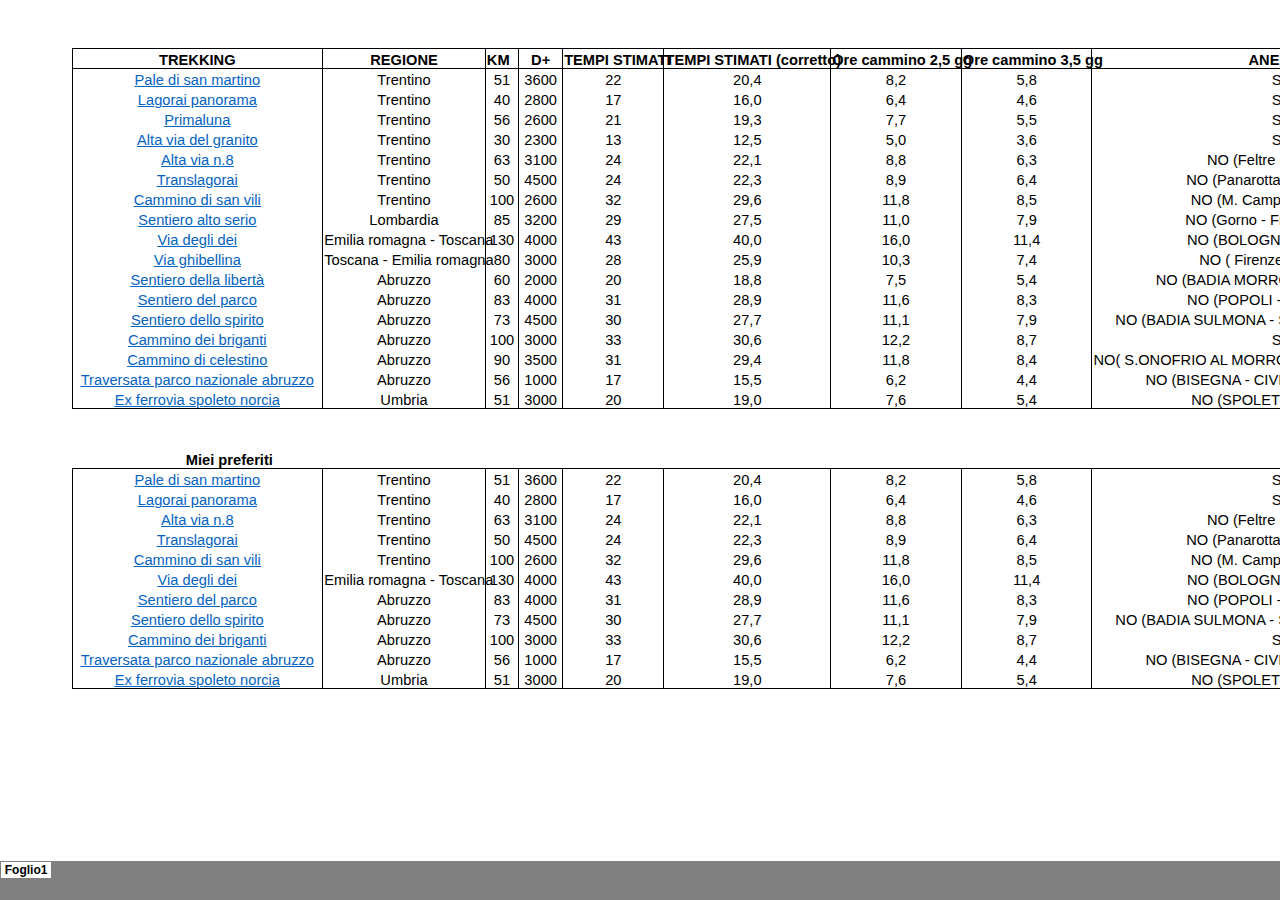
<file: index.html>
<html xmlns:v="urn:schemas-microsoft-com:vml"
xmlns:o="urn:schemas-microsoft-com:office:office"
xmlns:x="urn:schemas-microsoft-com:office:excel"
xmlns="http://www.w3.org/TR/REC-html40">

<head>
<meta name="Excel Workbook Frameset">
<meta http-equiv=Content-Type content="text/html; charset=windows-1252">
<meta name=ProgId content=Excel.Sheet>
<meta name=Generator content="Microsoft Excel 15">
<link rel=File-List href="itinerari_files/filelist.xml">
<![if !supportTabStrip]>
<link id="shLink" href="itinerari_files/sheet001.htm">

<link id="shLink">

<script language="JavaScript">
<!--
 var c_lTabs=1;

 var c_rgszSh=new Array(c_lTabs);
 c_rgszSh[0] = "Foglio1";



 var c_rgszClr=new Array(8);
 c_rgszClr[0]="window";
 c_rgszClr[1]="buttonface";
 c_rgszClr[2]="windowframe";
 c_rgszClr[3]="windowtext";
 c_rgszClr[4]="threedlightshadow";
 c_rgszClr[5]="threedhighlight";
 c_rgszClr[6]="threeddarkshadow";
 c_rgszClr[7]="threedshadow";

 var g_iShCur;
 var g_rglTabX=new Array(c_lTabs);

function fnGetIEVer()
{
 var ua=window.navigator.userAgent
 var msie=ua.indexOf("MSIE")
 if (msie>0 && window.navigator.platform=="Win32")
  return parseInt(ua.substring(msie+5,ua.indexOf(".", msie)));
 else
  return 0;
}

function fnBuildFrameset()
{
 var szHTML="<frameset rows=\"*,18\" border=0 width=0 frameborder=no framespacing=0>"+
  "<frame src=\""+document.all.item("shLink")[0].href+"\" name=\"frSheet\" noresize>"+
  "<frameset cols=\"54,*\" border=0 width=0 frameborder=no framespacing=0>"+
  "<frame src=\"\" name=\"frScroll\" marginwidth=0 marginheight=0 scrolling=no>"+
  "<frame src=\"\" name=\"frTabs\" marginwidth=0 marginheight=0 scrolling=no>"+
  "</frameset></frameset><plaintext>";

 with (document) {
  open("text/html","replace");
  write(szHTML);
  close();
 }

 fnBuildTabStrip();
}

function fnBuildTabStrip()
{
 var szHTML=
  "<html><head><style>.clScroll {font:8pt Courier New;color:"+c_rgszClr[6]+";cursor:default;line-height:10pt;}"+
  ".clScroll2 {font:10pt Arial;color:"+c_rgszClr[6]+";cursor:default;line-height:11pt;}</style></head>"+
  "<body onclick=\"event.returnValue=false;\" ondragstart=\"event.returnValue=false;\" onselectstart=\"event.returnValue=false;\" bgcolor="+c_rgszClr[4]+" topmargin=0 leftmargin=0><table cellpadding=0 cellspacing=0 width=100%>"+
  "<tr><td colspan=6 height=1 bgcolor="+c_rgszClr[2]+"></td></tr>"+
  "<tr><td style=\"font:1pt\">&nbsp;<td>"+
  "<td valign=top id=tdScroll class=\"clScroll\" onclick=\"parent.fnFastScrollTabs(0);\" onmouseover=\"parent.fnMouseOverScroll(0);\" onmouseout=\"parent.fnMouseOutScroll(0);\"><a>&#171;</a></td>"+
  "<td valign=top id=tdScroll class=\"clScroll2\" onclick=\"parent.fnScrollTabs(0);\" ondblclick=\"parent.fnScrollTabs(0);\" onmouseover=\"parent.fnMouseOverScroll(1);\" onmouseout=\"parent.fnMouseOutScroll(1);\"><a>&lt</a></td>"+
  "<td valign=top id=tdScroll class=\"clScroll2\" onclick=\"parent.fnScrollTabs(1);\" ondblclick=\"parent.fnScrollTabs(1);\" onmouseover=\"parent.fnMouseOverScroll(2);\" onmouseout=\"parent.fnMouseOutScroll(2);\"><a>&gt</a></td>"+
  "<td valign=top id=tdScroll class=\"clScroll\" onclick=\"parent.fnFastScrollTabs(1);\" onmouseover=\"parent.fnMouseOverScroll(3);\" onmouseout=\"parent.fnMouseOutScroll(3);\"><a>&#187;</a></td>"+
  "<td style=\"font:1pt\">&nbsp;<td></tr></table></body></html>";

 with (frames['frScroll'].document) {
  open("text/html","replace");
  write(szHTML);
  close();
 }

 szHTML =
  "<html><head>"+
  "<style>A:link,A:visited,A:active {text-decoration:none;"+"color:"+c_rgszClr[3]+";}"+
  ".clTab {cursor:hand;background:"+c_rgszClr[1]+";font:9pt Arial;padding-left:3px;padding-right:3px;text-align:center;}"+
  ".clBorder {background:"+c_rgszClr[2]+";font:1pt;}"+
  "</style></head><body onload=\"parent.fnInit();\" onselectstart=\"event.returnValue=false;\" ondragstart=\"event.returnValue=false;\" bgcolor="+c_rgszClr[4]+
  " topmargin=0 leftmargin=0><table id=tbTabs cellpadding=0 cellspacing=0>";

 var iCellCount=(c_lTabs+1)*2;

 var i;
 for (i=0;i<iCellCount;i+=2)
  szHTML+="<col width=1><col>";

 var iRow;
 for (iRow=0;iRow<6;iRow++) {

  szHTML+="<tr>";

  if (iRow==5)
   szHTML+="<td colspan="+iCellCount+"></td>";
  else {
   if (iRow==0) {
    for(i=0;i<iCellCount;i++)
     szHTML+="<td height=1 class=\"clBorder\"></td>";
   } else if (iRow==1) {
    for(i=0;i<c_lTabs;i++) {
     szHTML+="<td height=1 nowrap class=\"clBorder\">&nbsp;</td>";
     szHTML+=
      "<td id=tdTab height=1 nowrap class=\"clTab\" onmouseover=\"parent.fnMouseOverTab("+i+");\" onmouseout=\"parent.fnMouseOutTab("+i+");\">"+
      "<a href=\""+document.all.item("shLink")[i].href+"\" target=\"frSheet\" id=aTab>&nbsp;"+c_rgszSh[i]+"&nbsp;</a></td>";
    }
    szHTML+="<td id=tdTab height=1 nowrap class=\"clBorder\"><a id=aTab>&nbsp;</a></td><td width=100%></td>";
   } else if (iRow==2) {
    for (i=0;i<c_lTabs;i++)
     szHTML+="<td height=1></td><td height=1 class=\"clBorder\"></td>";
    szHTML+="<td height=1></td><td height=1></td>";
   } else if (iRow==3) {
    for (i=0;i<iCellCount;i++)
     szHTML+="<td height=1></td>";
   } else if (iRow==4) {
    for (i=0;i<c_lTabs;i++)
     szHTML+="<td height=1 width=1></td><td height=1></td>";
    szHTML+="<td height=1 width=1></td><td></td>";
   }
  }
  szHTML+="</tr>";
 }

 szHTML+="</table></body></html>";
 with (frames['frTabs'].document) {
  open("text/html","replace");
  charset=document.charset;
  write(szHTML);
  close();
 }
}

function fnInit()
{
 g_rglTabX[0]=0;
 var i;
 for (i=1;i<=c_lTabs;i++)
  with (frames['frTabs'].document.all.tbTabs.rows[1].cells[fnTabToCol(i-1)])
   g_rglTabX[i]=offsetLeft+offsetWidth-6;
}

function fnTabToCol(iTab)
{
 return 2*iTab+1;
}

function fnNextTab(fDir)
{
 var iNextTab=-1;
 var i;

 with (frames['frTabs'].document.body) {
  if (fDir==0) {
   if (scrollLeft>0) {
    for (i=0;i<c_lTabs&&g_rglTabX[i]<scrollLeft;i++);
    if (i<c_lTabs)
     iNextTab=i-1;
   }
  } else {
   if (g_rglTabX[c_lTabs]+6>offsetWidth+scrollLeft) {
    for (i=0;i<c_lTabs&&g_rglTabX[i]<=scrollLeft;i++);
    if (i<c_lTabs)
     iNextTab=i;
   }
  }
 }
 return iNextTab;
}

function fnScrollTabs(fDir)
{
 var iNextTab=fnNextTab(fDir);

 if (iNextTab>=0) {
  frames['frTabs'].scroll(g_rglTabX[iNextTab],0);
  return true;
 } else
  return false;
}

function fnFastScrollTabs(fDir)
{
 if (c_lTabs>16)
  frames['frTabs'].scroll(g_rglTabX[fDir?c_lTabs-1:0],0);
 else
  if (fnScrollTabs(fDir)>0) window.setTimeout("fnFastScrollTabs("+fDir+");",5);
}

function fnSetTabProps(iTab,fActive)
{
 var iCol=fnTabToCol(iTab);
 var i;

 if (iTab>=0) {
  with (frames['frTabs'].document.all) {
   with (tbTabs) {
    for (i=0;i<=4;i++) {
     with (rows[i]) {
      if (i==0)
       cells[iCol].style.background=c_rgszClr[fActive?0:2];
      else if (i>0 && i<4) {
       if (fActive) {
        cells[iCol-1].style.background=c_rgszClr[2];
        cells[iCol].style.background=c_rgszClr[0];
        cells[iCol+1].style.background=c_rgszClr[2];
       } else {
        if (i==1) {
         cells[iCol-1].style.background=c_rgszClr[2];
         cells[iCol].style.background=c_rgszClr[1];
         cells[iCol+1].style.background=c_rgszClr[2];
        } else {
         cells[iCol-1].style.background=c_rgszClr[4];
         cells[iCol].style.background=c_rgszClr[(i==2)?2:4];
         cells[iCol+1].style.background=c_rgszClr[4];
        }
       }
      } else
       cells[iCol].style.background=c_rgszClr[fActive?2:4];
     }
    }
   }
   with (aTab[iTab].style) {
    cursor=(fActive?"default":"hand");
    color=c_rgszClr[3];
   }
  }
 }
}

function fnMouseOverScroll(iCtl)
{
 frames['frScroll'].document.all.tdScroll[iCtl].style.color=c_rgszClr[7];
}

function fnMouseOutScroll(iCtl)
{
 frames['frScroll'].document.all.tdScroll[iCtl].style.color=c_rgszClr[6];
}

function fnMouseOverTab(iTab)
{
 if (iTab!=g_iShCur) {
  var iCol=fnTabToCol(iTab);
  with (frames['frTabs'].document.all) {
   tdTab[iTab].style.background=c_rgszClr[5];
  }
 }
}

function fnMouseOutTab(iTab)
{
 if (iTab>=0) {
  var elFrom=frames['frTabs'].event.srcElement;
  var elTo=frames['frTabs'].event.toElement;

  if ((!elTo) ||
   (elFrom.tagName==elTo.tagName) ||
   (elTo.tagName=="A" && elTo.parentElement!=elFrom) ||
   (elFrom.tagName=="A" && elFrom.parentElement!=elTo)) {

   if (iTab!=g_iShCur) {
    with (frames['frTabs'].document.all) {
     tdTab[iTab].style.background=c_rgszClr[1];
    }
   }
  }
 }
}

function fnSetActiveSheet(iSh)
{
 if (iSh!=g_iShCur) {
  fnSetTabProps(g_iShCur,false);
  fnSetTabProps(iSh,true);
  g_iShCur=iSh;
 }
}

 window.g_iIEVer=fnGetIEVer();
 if (window.g_iIEVer>=4)
  fnBuildFrameset();
//-->
</script>
<![endif]><!--[if gte mso 9]><xml>
 <x:ExcelWorkbook>
  <x:ExcelWorksheets>
   <x:ExcelWorksheet>
    <x:Name>Foglio1</x:Name>
    <x:WorksheetSource HRef="itinerari_files/sheet001.htm"/>
   </x:ExcelWorksheet>
  </x:ExcelWorksheets>
  <x:Stylesheet HRef="itinerari_files/stylesheet.css"/>
  <x:WindowHeight>14025</x:WindowHeight>
  <x:WindowWidth>28800</x:WindowWidth>
  <x:WindowTopX>32767</x:WindowTopX>
  <x:WindowTopY>32767</x:WindowTopY>
  <x:ProtectStructure>False</x:ProtectStructure>
  <x:ProtectWindows>False</x:ProtectWindows>
 </x:ExcelWorkbook>
</xml><![endif]-->
</head>

<frameset rows="*,39" border=0 width=0 frameborder=no framespacing=0>
 <frame src="itinerari_files/sheet001.htm" name="frSheet">
 <frame src="itinerari_files/tabstrip.htm" name="frTabs" marginwidth=0 marginheight=0>
 <noframes>
  <body>
   <p>This page uses frames, but your browser doesn't support them.</p>
  </body>
 </noframes>
</frameset>
</html>
</file>
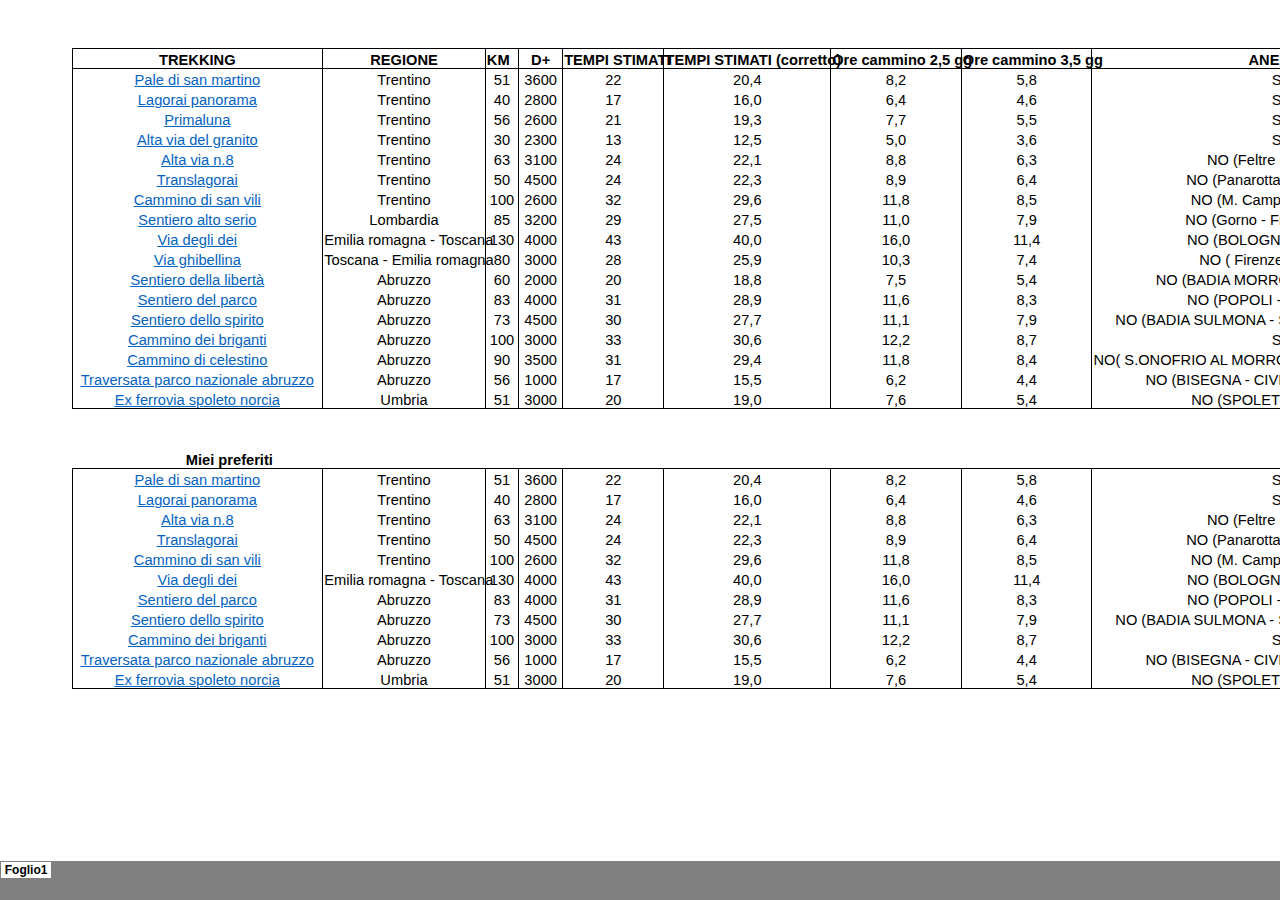
<file: itinerari.htm>
<html xmlns:v="urn:schemas-microsoft-com:vml"
xmlns:o="urn:schemas-microsoft-com:office:office"
xmlns:x="urn:schemas-microsoft-com:office:excel"
xmlns="http://www.w3.org/TR/REC-html40">

<head>
<meta name="Excel Workbook Frameset">
<meta http-equiv=Content-Type content="text/html; charset=windows-1252">
<meta name=ProgId content=Excel.Sheet>
<meta name=Generator content="Microsoft Excel 15">
<link rel=File-List href="itinerari_files/filelist.xml">
<![if !supportTabStrip]>
<link id="shLink" href="itinerari_files/sheet001.htm">

<link id="shLink">

<script language="JavaScript">
<!--
 var c_lTabs=1;

 var c_rgszSh=new Array(c_lTabs);
 c_rgszSh[0] = "Foglio1";



 var c_rgszClr=new Array(8);
 c_rgszClr[0]="window";
 c_rgszClr[1]="buttonface";
 c_rgszClr[2]="windowframe";
 c_rgszClr[3]="windowtext";
 c_rgszClr[4]="threedlightshadow";
 c_rgszClr[5]="threedhighlight";
 c_rgszClr[6]="threeddarkshadow";
 c_rgszClr[7]="threedshadow";

 var g_iShCur;
 var g_rglTabX=new Array(c_lTabs);

function fnGetIEVer()
{
 var ua=window.navigator.userAgent
 var msie=ua.indexOf("MSIE")
 if (msie>0 && window.navigator.platform=="Win32")
  return parseInt(ua.substring(msie+5,ua.indexOf(".", msie)));
 else
  return 0;
}

function fnBuildFrameset()
{
 var szHTML="<frameset rows=\"*,18\" border=0 width=0 frameborder=no framespacing=0>"+
  "<frame src=\""+document.all.item("shLink")[0].href+"\" name=\"frSheet\" noresize>"+
  "<frameset cols=\"54,*\" border=0 width=0 frameborder=no framespacing=0>"+
  "<frame src=\"\" name=\"frScroll\" marginwidth=0 marginheight=0 scrolling=no>"+
  "<frame src=\"\" name=\"frTabs\" marginwidth=0 marginheight=0 scrolling=no>"+
  "</frameset></frameset><plaintext>";

 with (document) {
  open("text/html","replace");
  write(szHTML);
  close();
 }

 fnBuildTabStrip();
}

function fnBuildTabStrip()
{
 var szHTML=
  "<html><head><style>.clScroll {font:8pt Courier New;color:"+c_rgszClr[6]+";cursor:default;line-height:10pt;}"+
  ".clScroll2 {font:10pt Arial;color:"+c_rgszClr[6]+";cursor:default;line-height:11pt;}</style></head>"+
  "<body onclick=\"event.returnValue=false;\" ondragstart=\"event.returnValue=false;\" onselectstart=\"event.returnValue=false;\" bgcolor="+c_rgszClr[4]+" topmargin=0 leftmargin=0><table cellpadding=0 cellspacing=0 width=100%>"+
  "<tr><td colspan=6 height=1 bgcolor="+c_rgszClr[2]+"></td></tr>"+
  "<tr><td style=\"font:1pt\">&nbsp;<td>"+
  "<td valign=top id=tdScroll class=\"clScroll\" onclick=\"parent.fnFastScrollTabs(0);\" onmouseover=\"parent.fnMouseOverScroll(0);\" onmouseout=\"parent.fnMouseOutScroll(0);\"><a>&#171;</a></td>"+
  "<td valign=top id=tdScroll class=\"clScroll2\" onclick=\"parent.fnScrollTabs(0);\" ondblclick=\"parent.fnScrollTabs(0);\" onmouseover=\"parent.fnMouseOverScroll(1);\" onmouseout=\"parent.fnMouseOutScroll(1);\"><a>&lt</a></td>"+
  "<td valign=top id=tdScroll class=\"clScroll2\" onclick=\"parent.fnScrollTabs(1);\" ondblclick=\"parent.fnScrollTabs(1);\" onmouseover=\"parent.fnMouseOverScroll(2);\" onmouseout=\"parent.fnMouseOutScroll(2);\"><a>&gt</a></td>"+
  "<td valign=top id=tdScroll class=\"clScroll\" onclick=\"parent.fnFastScrollTabs(1);\" onmouseover=\"parent.fnMouseOverScroll(3);\" onmouseout=\"parent.fnMouseOutScroll(3);\"><a>&#187;</a></td>"+
  "<td style=\"font:1pt\">&nbsp;<td></tr></table></body></html>";

 with (frames['frScroll'].document) {
  open("text/html","replace");
  write(szHTML);
  close();
 }

 szHTML =
  "<html><head>"+
  "<style>A:link,A:visited,A:active {text-decoration:none;"+"color:"+c_rgszClr[3]+";}"+
  ".clTab {cursor:hand;background:"+c_rgszClr[1]+";font:9pt Arial;padding-left:3px;padding-right:3px;text-align:center;}"+
  ".clBorder {background:"+c_rgszClr[2]+";font:1pt;}"+
  "</style></head><body onload=\"parent.fnInit();\" onselectstart=\"event.returnValue=false;\" ondragstart=\"event.returnValue=false;\" bgcolor="+c_rgszClr[4]+
  " topmargin=0 leftmargin=0><table id=tbTabs cellpadding=0 cellspacing=0>";

 var iCellCount=(c_lTabs+1)*2;

 var i;
 for (i=0;i<iCellCount;i+=2)
  szHTML+="<col width=1><col>";

 var iRow;
 for (iRow=0;iRow<6;iRow++) {

  szHTML+="<tr>";

  if (iRow==5)
   szHTML+="<td colspan="+iCellCount+"></td>";
  else {
   if (iRow==0) {
    for(i=0;i<iCellCount;i++)
     szHTML+="<td height=1 class=\"clBorder\"></td>";
   } else if (iRow==1) {
    for(i=0;i<c_lTabs;i++) {
     szHTML+="<td height=1 nowrap class=\"clBorder\">&nbsp;</td>";
     szHTML+=
      "<td id=tdTab height=1 nowrap class=\"clTab\" onmouseover=\"parent.fnMouseOverTab("+i+");\" onmouseout=\"parent.fnMouseOutTab("+i+");\">"+
      "<a href=\""+document.all.item("shLink")[i].href+"\" target=\"frSheet\" id=aTab>&nbsp;"+c_rgszSh[i]+"&nbsp;</a></td>";
    }
    szHTML+="<td id=tdTab height=1 nowrap class=\"clBorder\"><a id=aTab>&nbsp;</a></td><td width=100%></td>";
   } else if (iRow==2) {
    for (i=0;i<c_lTabs;i++)
     szHTML+="<td height=1></td><td height=1 class=\"clBorder\"></td>";
    szHTML+="<td height=1></td><td height=1></td>";
   } else if (iRow==3) {
    for (i=0;i<iCellCount;i++)
     szHTML+="<td height=1></td>";
   } else if (iRow==4) {
    for (i=0;i<c_lTabs;i++)
     szHTML+="<td height=1 width=1></td><td height=1></td>";
    szHTML+="<td height=1 width=1></td><td></td>";
   }
  }
  szHTML+="</tr>";
 }

 szHTML+="</table></body></html>";
 with (frames['frTabs'].document) {
  open("text/html","replace");
  charset=document.charset;
  write(szHTML);
  close();
 }
}

function fnInit()
{
 g_rglTabX[0]=0;
 var i;
 for (i=1;i<=c_lTabs;i++)
  with (frames['frTabs'].document.all.tbTabs.rows[1].cells[fnTabToCol(i-1)])
   g_rglTabX[i]=offsetLeft+offsetWidth-6;
}

function fnTabToCol(iTab)
{
 return 2*iTab+1;
}

function fnNextTab(fDir)
{
 var iNextTab=-1;
 var i;

 with (frames['frTabs'].document.body) {
  if (fDir==0) {
   if (scrollLeft>0) {
    for (i=0;i<c_lTabs&&g_rglTabX[i]<scrollLeft;i++);
    if (i<c_lTabs)
     iNextTab=i-1;
   }
  } else {
   if (g_rglTabX[c_lTabs]+6>offsetWidth+scrollLeft) {
    for (i=0;i<c_lTabs&&g_rglTabX[i]<=scrollLeft;i++);
    if (i<c_lTabs)
     iNextTab=i;
   }
  }
 }
 return iNextTab;
}

function fnScrollTabs(fDir)
{
 var iNextTab=fnNextTab(fDir);

 if (iNextTab>=0) {
  frames['frTabs'].scroll(g_rglTabX[iNextTab],0);
  return true;
 } else
  return false;
}

function fnFastScrollTabs(fDir)
{
 if (c_lTabs>16)
  frames['frTabs'].scroll(g_rglTabX[fDir?c_lTabs-1:0],0);
 else
  if (fnScrollTabs(fDir)>0) window.setTimeout("fnFastScrollTabs("+fDir+");",5);
}

function fnSetTabProps(iTab,fActive)
{
 var iCol=fnTabToCol(iTab);
 var i;

 if (iTab>=0) {
  with (frames['frTabs'].document.all) {
   with (tbTabs) {
    for (i=0;i<=4;i++) {
     with (rows[i]) {
      if (i==0)
       cells[iCol].style.background=c_rgszClr[fActive?0:2];
      else if (i>0 && i<4) {
       if (fActive) {
        cells[iCol-1].style.background=c_rgszClr[2];
        cells[iCol].style.background=c_rgszClr[0];
        cells[iCol+1].style.background=c_rgszClr[2];
       } else {
        if (i==1) {
         cells[iCol-1].style.background=c_rgszClr[2];
         cells[iCol].style.background=c_rgszClr[1];
         cells[iCol+1].style.background=c_rgszClr[2];
        } else {
         cells[iCol-1].style.background=c_rgszClr[4];
         cells[iCol].style.background=c_rgszClr[(i==2)?2:4];
         cells[iCol+1].style.background=c_rgszClr[4];
        }
       }
      } else
       cells[iCol].style.background=c_rgszClr[fActive?2:4];
     }
    }
   }
   with (aTab[iTab].style) {
    cursor=(fActive?"default":"hand");
    color=c_rgszClr[3];
   }
  }
 }
}

function fnMouseOverScroll(iCtl)
{
 frames['frScroll'].document.all.tdScroll[iCtl].style.color=c_rgszClr[7];
}

function fnMouseOutScroll(iCtl)
{
 frames['frScroll'].document.all.tdScroll[iCtl].style.color=c_rgszClr[6];
}

function fnMouseOverTab(iTab)
{
 if (iTab!=g_iShCur) {
  var iCol=fnTabToCol(iTab);
  with (frames['frTabs'].document.all) {
   tdTab[iTab].style.background=c_rgszClr[5];
  }
 }
}

function fnMouseOutTab(iTab)
{
 if (iTab>=0) {
  var elFrom=frames['frTabs'].event.srcElement;
  var elTo=frames['frTabs'].event.toElement;

  if ((!elTo) ||
   (elFrom.tagName==elTo.tagName) ||
   (elTo.tagName=="A" && elTo.parentElement!=elFrom) ||
   (elFrom.tagName=="A" && elFrom.parentElement!=elTo)) {

   if (iTab!=g_iShCur) {
    with (frames['frTabs'].document.all) {
     tdTab[iTab].style.background=c_rgszClr[1];
    }
   }
  }
 }
}

function fnSetActiveSheet(iSh)
{
 if (iSh!=g_iShCur) {
  fnSetTabProps(g_iShCur,false);
  fnSetTabProps(iSh,true);
  g_iShCur=iSh;
 }
}

 window.g_iIEVer=fnGetIEVer();
 if (window.g_iIEVer>=4)
  fnBuildFrameset();
//-->
</script>
<![endif]><!--[if gte mso 9]><xml>
 <x:ExcelWorkbook>
  <x:ExcelWorksheets>
   <x:ExcelWorksheet>
    <x:Name>Foglio1</x:Name>
    <x:WorksheetSource HRef="itinerari_files/sheet001.htm"/>
   </x:ExcelWorksheet>
  </x:ExcelWorksheets>
  <x:Stylesheet HRef="itinerari_files/stylesheet.css"/>
  <x:WindowHeight>14025</x:WindowHeight>
  <x:WindowWidth>28800</x:WindowWidth>
  <x:WindowTopX>32767</x:WindowTopX>
  <x:WindowTopY>32767</x:WindowTopY>
  <x:ProtectStructure>False</x:ProtectStructure>
  <x:ProtectWindows>False</x:ProtectWindows>
 </x:ExcelWorkbook>
</xml><![endif]-->
</head>

<frameset rows="*,39" border=0 width=0 frameborder=no framespacing=0>
 <frame src="itinerari_files/sheet001.htm" name="frSheet">
 <frame src="itinerari_files/tabstrip.htm" name="frTabs" marginwidth=0 marginheight=0>
 <noframes>
  <body>
   <p>This page uses frames, but your browser doesn't support them.</p>
  </body>
 </noframes>
</frameset>
</html>
</file>
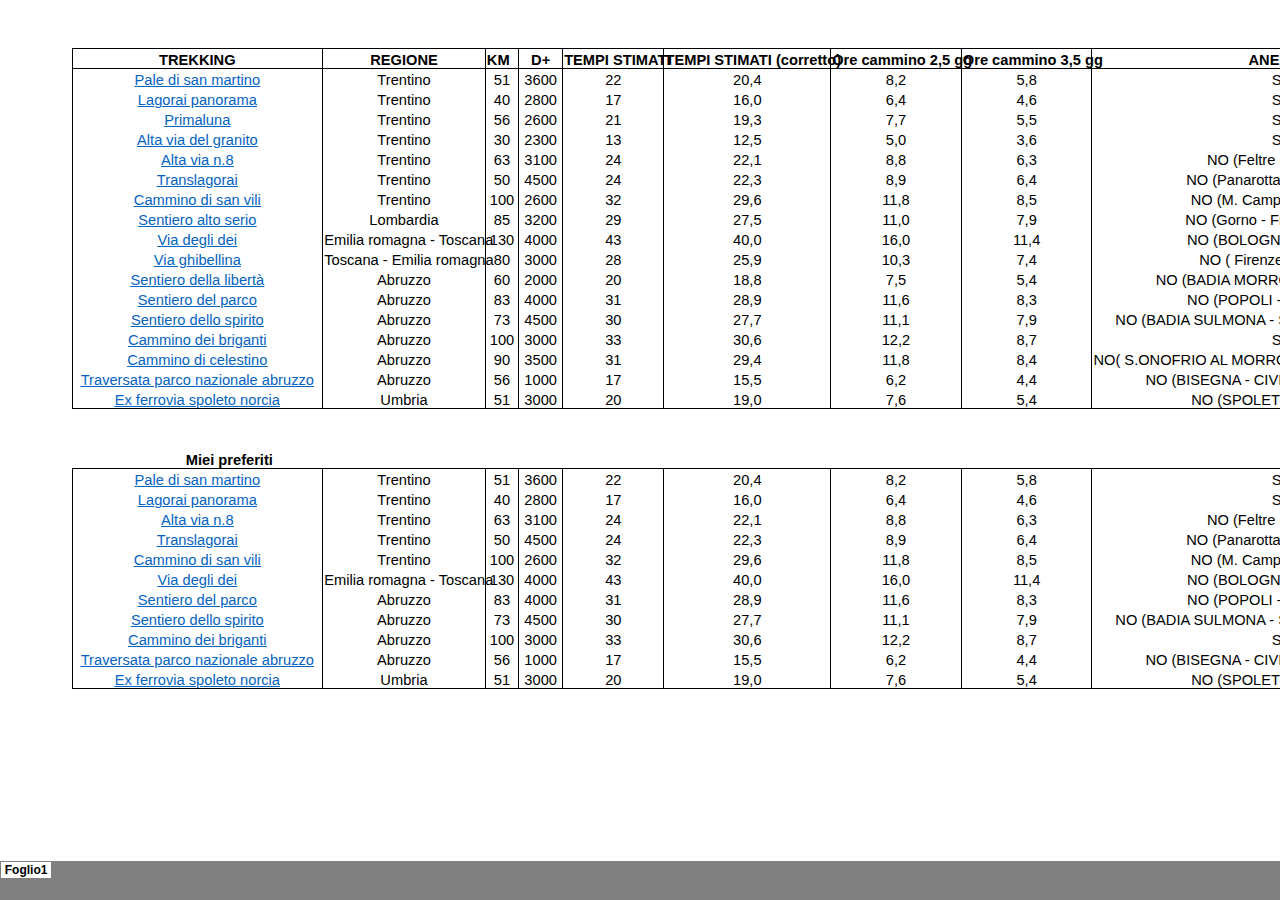
<file: itinerari_files/sheet001.htm>
<html xmlns:v="urn:schemas-microsoft-com:vml"
xmlns:o="urn:schemas-microsoft-com:office:office"
xmlns:x="urn:schemas-microsoft-com:office:excel"
xmlns="http://www.w3.org/TR/REC-html40">

<head>
<meta http-equiv=Content-Type content="text/html; charset=windows-1252">
<meta name=ProgId content=Excel.Sheet>
<meta name=Generator content="Microsoft Excel 15">
<link id=Main-File rel=Main-File href="../itinerari.htm">
<link rel=File-List href=filelist.xml>
<link rel=Stylesheet href=stylesheet.css>
<style>
<!--table
	{mso-displayed-decimal-separator:"\,";
	mso-displayed-thousand-separator:"\.";}
@page
	{margin:.75in .7in .75in .7in;
	mso-header-margin:.3in;
	mso-footer-margin:.3in;
	mso-page-orientation:landscape;}
-->
</style>
<![if !supportTabStrip]><script language="JavaScript">
<!--
function fnUpdateTabs()
 {
  if (parent.window.g_iIEVer>=4) {
   if (parent.document.readyState=="complete"
    && parent.frames['frTabs'].document.readyState=="complete")
   parent.fnSetActiveSheet(0);
  else
   window.setTimeout("fnUpdateTabs();",150);
 }
}

if (window.name!="frSheet")
 window.location.replace("../itinerari.htm");
else
 fnUpdateTabs();
//-->
</script>
<![endif]>
</head>

<body link="#0563C1" vlink="#954F72">

<table border=0 cellpadding=0 cellspacing=0 width=1454 style='border-collapse:
 collapse;table-layout:fixed;width:1093pt'>
 <col width=64 span=3 style='width:48pt'>
 <col width=122 style='mso-width-source:userset;mso-width-alt:4461;width:92pt'>
 <col width=64 style='width:48pt'>
 <col width=99 style='mso-width-source:userset;mso-width-alt:3620;width:74pt'>
 <col width=33 style='mso-width-source:userset;mso-width-alt:1206;width:25pt'>
 <col width=44 style='mso-width-source:userset;mso-width-alt:1609;width:33pt'>
 <col width=101 style='mso-width-source:userset;mso-width-alt:3693;width:76pt'>
 <col width=166 style='mso-width-source:userset;mso-width-alt:6070;width:125pt'>
 <col width=130 span=2 style='mso-width-source:userset;mso-width-alt:4754;
 width:98pt'>
 <col width=373 style='mso-width-source:userset;mso-width-alt:13641;width:280pt'>
 <tr height=20 style='height:15.0pt'>
  <td height=20 width=64 style='height:15.0pt;width:48pt'></td>
  <td width=64 style='width:48pt'></td>
  <td width=64 style='width:48pt'></td>
  <td width=122 style='width:92pt'></td>
  <td width=64 style='width:48pt'></td>
  <td width=99 style='width:74pt'></td>
  <td width=33 style='width:25pt'></td>
  <td width=44 style='width:33pt'></td>
  <td width=101 style='width:76pt'></td>
  <td width=166 style='width:125pt'></td>
  <td width=130 style='width:98pt'></td>
  <td width=130 style='width:98pt'></td>
  <td width=373 style='width:280pt'></td>
 </tr>
 <tr height=20 style='height:15.0pt'>
  <td height=20 style='height:15.0pt'></td>
  <td colspan=3 class=xl69></td>
  <td colspan=9 style='mso-ignore:colspan'></td>
 </tr>
 <tr height=20 style='height:15.0pt'>
  <td height=20 style='height:15.0pt'></td>
  <td colspan=3 class=xl68>TREKKING</td>
  <td colspan=2 class=xl68 style='border-left:none'>REGIONE</td>
  <td class=xl67 style='border-left:none'>KM</td>
  <td class=xl68 style='border-left:none'>D+</td>
  <td class=xl68 style='border-left:none'>TEMPI STIMATI</td>
  <td class=xl67 style='border-left:none'>TEMPI STIMATI (corretto)</td>
  <td class=xl67 style='border-left:none'>Ore cammino 2,5 gg</td>
  <td class=xl67 style='border-left:none'>Ore cammino 3,5 gg</td>
  <td class=xl68 style='border-left:none'>ANELLO</td>
 </tr>
 <tr height=20 style='height:15.0pt'>
  <td height=20 style='height:15.0pt'></td>
  <td colspan=3 class=xl81 style='border-right:.5pt solid black'><a
  href="https://girovagandoinmontagna.com/gim/trekking-e-traversate-in-trentino/(pale-di-s-martino)-trekking-di-3gg-ad-anello/"
  target="_parent">Pale di san martino</a></td>
  <td colspan=2 class=xl71 style='border-right:.5pt solid black;border-left:
  none'>Trentino</td>
  <td class=xl74 style='border-top:none;border-left:none'>51</td>
  <td class=xl74 style='border-top:none;border-left:none'>3600</td>
  <td class=xl74 style='border-top:none;border-left:none'>22</td>
  <td class=xl77 style='border-top:none;border-left:none'>20,4</td>
  <td class=xl77 style='border-top:none;border-left:none'>8,2</td>
  <td class=xl77 style='border-top:none;border-left:none'>5,8</td>
  <td class=xl65 style='border-top:none'>SI</td>
 </tr>
 <tr height=20 style='height:15.0pt'>
  <td height=20 style='height:15.0pt'></td>
  <td colspan=3 class=xl84 style='border-right:.5pt solid black'><a
  href="https://www.avventurosamente.it/xf/threads/lagorai-panorama.44968/"
  target="_parent">Lagorai panorama</a></td>
  <td colspan=2 class=xl70 style='border-right:.5pt solid black;border-left:
  none'>Trentino</td>
  <td class=xl75 style='border-left:none'>40</td>
  <td class=xl75 style='border-left:none'>2800</td>
  <td class=xl75 style='border-left:none'>17</td>
  <td class=xl78 style='border-left:none'>16,0</td>
  <td class=xl78 style='border-left:none'>6,4</td>
  <td class=xl78 style='border-left:none'>4,6</td>
  <td class=xl66>SI</td>
 </tr>
 <tr height=20 style='height:15.0pt'>
  <td height=20 style='height:15.0pt'></td>
  <td colspan=3 class=xl84 style='border-right:.5pt solid black'><a
  href="https://it.wikiloc.com/percorsi-escursionismo/primaluna-9877440#morePhotos"
  target="_parent">Primaluna</a></td>
  <td colspan=2 class=xl70 style='border-right:.5pt solid black;border-left:
  none'>Trentino</td>
  <td class=xl75 style='border-left:none'>56</td>
  <td class=xl75 style='border-left:none'>2600</td>
  <td class=xl75 style='border-left:none'>21</td>
  <td class=xl78 style='border-left:none'>19,3</td>
  <td class=xl78 style='border-left:none'>7,7</td>
  <td class=xl78 style='border-left:none'>5,5</td>
  <td class=xl66>SI</td>
 </tr>
 <tr height=20 style='height:15.0pt'>
  <td height=20 style='height:15.0pt'></td>
  <td colspan=3 class=xl84 style='border-right:.5pt solid black'><a
  href="http://www.altaviadelgranito.com/" target="_parent">Alta via del
  granito</a></td>
  <td colspan=2 class=xl70 style='border-right:.5pt solid black;border-left:
  none'>Trentino</td>
  <td class=xl75 style='border-left:none'>30</td>
  <td class=xl75 style='border-left:none'>2300</td>
  <td class=xl75 style='border-left:none'>13</td>
  <td class=xl78 style='border-left:none'>12,5</td>
  <td class=xl78 style='border-left:none'>5,0</td>
  <td class=xl78 style='border-left:none'>3,6</td>
  <td class=xl66>SI</td>
 </tr>
 <tr height=20 style='height:15.0pt'>
  <td height=20 style='height:15.0pt'></td>
  <td colspan=3 class=xl84 style='border-right:.5pt solid black'><a
  href="https://www.infodolomiti.it/media/infodolomiti/Documenti/Vacanza-Attiva/Alte-Via-Dolomiti/AV-08-IT.pdf"
  target="_parent">Alta via n.8</a></td>
  <td colspan=2 class=xl70 style='border-right:.5pt solid black;border-left:
  none'>Trentino</td>
  <td class=xl75 style='border-left:none'>63</td>
  <td class=xl75 style='border-left:none'>3100</td>
  <td class=xl75 style='border-left:none'>24</td>
  <td class=xl78 style='border-left:none'>22,1</td>
  <td class=xl78 style='border-left:none'>8,8</td>
  <td class=xl78 style='border-left:none'>6,3</td>
  <td class=xl66>NO (Feltre - Bassano)</td>
 </tr>
 <tr height=20 style='height:15.0pt'>
  <td height=20 style='height:15.0pt'></td>
  <td colspan=3 class=xl84 style='border-right:.5pt solid black'><a
  href="https://www.magicoveneto.it/lagorai/trek/TransLagorai.htm"
  target="_parent">Translagorai</a></td>
  <td colspan=2 class=xl70 style='border-right:.5pt solid black;border-left:
  none'>Trentino</td>
  <td class=xl75 style='border-left:none'>50</td>
  <td class=xl75 style='border-left:none'>4500</td>
  <td class=xl75 style='border-left:none'>24</td>
  <td class=xl78 style='border-left:none'>22,3</td>
  <td class=xl78 style='border-left:none'>8,9</td>
  <td class=xl78 style='border-left:none'>6,4</td>
  <td class=xl66>NO (Panarotta - Passo rolle)</td>
 </tr>
 <tr height=20 style='height:15.0pt'>
  <td height=20 style='height:15.0pt'></td>
  <td colspan=3 class=xl84 style='border-right:.5pt solid black'><a
  href="http://www.camminosanvili.it/wp-content/uploads/2019/04/San-Vili-Tracciato-con-dislivelli-1.jpg"
  target="_parent">Cammino di san vili</a></td>
  <td colspan=2 class=xl70 style='border-right:.5pt solid black;border-left:
  none'>Trentino</td>
  <td class=xl75 style='border-left:none'>100</td>
  <td class=xl75 style='border-left:none'>2600</td>
  <td class=xl75 style='border-left:none'>32</td>
  <td class=xl78 style='border-left:none'>29,6</td>
  <td class=xl78 style='border-left:none'>11,8</td>
  <td class=xl78 style='border-left:none'>8,5</td>
  <td class=xl66>NO (M. Campiglio - Trento)</td>
 </tr>
 <tr height=20 style='height:15.0pt'>
  <td height=20 style='height:15.0pt'></td>
  <td colspan=3 class=xl84 style='border-right:.5pt solid black'><a
  href="https://www.brembana.info/trekking/altoserio.html" target="_parent">Sentiero
  alto serio</a></td>
  <td colspan=2 class=xl70 style='border-right:.5pt solid black;border-left:
  none'>Lombardia</td>
  <td class=xl75 style='border-left:none'>85</td>
  <td class=xl75 style='border-left:none'>3200</td>
  <td class=xl75 style='border-left:none'>29</td>
  <td class=xl78 style='border-left:none'>27,5</td>
  <td class=xl78 style='border-left:none'>11,0</td>
  <td class=xl78 style='border-left:none'>7,9</td>
  <td class=xl66>NO (Gorno - Fino del monte)</td>
 </tr>
 <tr height=20 style='height:15.0pt'>
  <td height=20 style='height:15.0pt'></td>
  <td colspan=3 class=xl84 style='border-right:.5pt solid black'><a
  href="https://infotrekking.altervista.org/blog/le-tappe-della-mia-via-degli-dei/"
  target="_parent">Via degli dei</a></td>
  <td colspan=2 class=xl70 style='border-right:.5pt solid black;border-left:
  none'>Emilia romagna - Toscana</td>
  <td class=xl75 style='border-left:none'>130</td>
  <td class=xl75 style='border-left:none'>4000</td>
  <td class=xl75 style='border-left:none'>43</td>
  <td class=xl78 style='border-left:none'>40,0</td>
  <td class=xl78 style='border-left:none'>16,0</td>
  <td class=xl78 style='border-left:none'>11,4</td>
  <td class=xl66>NO (BOLOGNA - FIRENZE)</td>
 </tr>
 <tr height=20 style='height:15.0pt'>
  <td height=20 style='height:15.0pt'></td>
  <td colspan=3 class=xl84 style='border-right:.5pt solid black'><a
  href="https://www.unapasseggiata.org/via-ghibellina/via-ghibellina-firenze-la-verna/"
  target="_parent">Via ghibellina</a></td>
  <td colspan=2 class=xl70 style='border-right:.5pt solid black;border-left:
  none'>Toscana - Emilia romagna</td>
  <td class=xl75 style='border-left:none'>80</td>
  <td class=xl75 style='border-left:none'>3000</td>
  <td class=xl75 style='border-left:none'>28</td>
  <td class=xl78 style='border-left:none'>25,9</td>
  <td class=xl78 style='border-left:none'>10,3</td>
  <td class=xl78 style='border-left:none'>7,4</td>
  <td class=xl66>NO ( Firenze - La verna)</td>
 </tr>
 <tr height=20 style='height:15.0pt'>
  <td height=20 style='height:15.0pt'></td>
  <td colspan=3 class=xl84 style='border-right:.5pt solid black'><a
  href="http://www.ilsentierodellaliberta.it/il-sentiero-della-liberta/il-sentiero/"
  target="_parent">Sentiero della libert�</a></td>
  <td colspan=2 class=xl70 style='border-right:.5pt solid black;border-left:
  none'>Abruzzo</td>
  <td class=xl75 style='border-left:none'>60</td>
  <td class=xl75 style='border-left:none'>2000</td>
  <td class=xl75 style='border-left:none'>20</td>
  <td class=xl78 style='border-left:none'>18,8</td>
  <td class=xl78 style='border-left:none'>7,5</td>
  <td class=xl78 style='border-left:none'>5,4</td>
  <td class=xl66>NO (BADIA MORRONESE - CASOLI)</td>
 </tr>
 <tr height=20 style='height:15.0pt'>
  <td height=20 style='height:15.0pt'></td>
  <td colspan=3 class=xl84 style='border-right:.5pt solid black'><a
  href="https://www.parcomajella.it/Il-Sentiero-del-Parco.htm" target="_parent">Sentiero
  del parco</a></td>
  <td colspan=2 class=xl70 style='border-right:.5pt solid black;border-left:
  none'>Abruzzo</td>
  <td class=xl75 style='border-left:none'>83</td>
  <td class=xl75 style='border-left:none'>4000</td>
  <td class=xl75 style='border-left:none'>31</td>
  <td class=xl78 style='border-left:none'>28,9</td>
  <td class=xl78 style='border-left:none'>11,6</td>
  <td class=xl78 style='border-left:none'>8,3</td>
  <td class=xl66>NO (POPOLI - FS PALENA)</td>
 </tr>
 <tr height=20 style='height:15.0pt'>
  <td height=20 style='height:15.0pt'></td>
  <td colspan=3 class=xl84 style='border-right:.5pt solid black'><a
  href="https://www.parcomajella.it/Il-Sentiero-dello-Spirito.htm"
  target="_parent">Sentiero dello spirito</a></td>
  <td colspan=2 class=xl70 style='border-right:.5pt solid black;border-left:
  none'>Abruzzo</td>
  <td class=xl75 style='border-left:none'>73</td>
  <td class=xl75 style='border-left:none'>4500</td>
  <td class=xl75 style='border-left:none'>30</td>
  <td class=xl78 style='border-left:none'>27,7</td>
  <td class=xl78 style='border-left:none'>11,1</td>
  <td class=xl78 style='border-left:none'>7,9</td>
  <td class=xl66>NO (BADIA SULMONA - SERRA MONACHESCA)</td>
 </tr>
 <tr height=20 style='height:15.0pt'>
  <td height=20 style='height:15.0pt'></td>
  <td colspan=3 class=xl84 style='border-right:.5pt solid black'><a
  href="https://camminodeibriganti.it/" target="_parent">Cammino dei briganti</a></td>
  <td colspan=2 class=xl70 style='border-right:.5pt solid black;border-left:
  none'>Abruzzo</td>
  <td class=xl75 style='border-left:none'>100</td>
  <td class=xl75 style='border-left:none'>3000</td>
  <td class=xl75 style='border-left:none'>33</td>
  <td class=xl78 style='border-left:none'>30,6</td>
  <td class=xl78 style='border-left:none'>12,2</td>
  <td class=xl78 style='border-left:none'>8,7</td>
  <td class=xl66>SI</td>
 </tr>
 <tr height=20 style='height:15.0pt'>
  <td height=20 style='height:15.0pt'></td>
  <td colspan=3 class=xl84 style='border-right:.5pt solid black'><a
  href="https://www.parcomajella.it/Il-Cammino-di-Celestino-1.htm"
  target="_parent">Cammino di celestino</a></td>
  <td colspan=2 class=xl70 style='border-right:.5pt solid black;border-left:
  none'>Abruzzo</td>
  <td class=xl75 style='border-left:none'>90</td>
  <td class=xl75 style='border-left:none'>3500</td>
  <td class=xl75 style='border-left:none'>31</td>
  <td class=xl78 style='border-left:none'>29,4</td>
  <td class=xl78 style='border-left:none'>11,8</td>
  <td class=xl78 style='border-left:none'>8,4</td>
  <td class=xl66>NO( S.ONOFRIO AL MORRONE - S.LIBERATORE A MAJELLA)</td>
 </tr>
 <tr height=20 style='height:15.0pt'>
  <td height=20 style='height:15.0pt'></td>
  <td colspan=3 class=xl84 style='border-right:.5pt solid black'><a
  href="https://www.avventurosamente.it/xf/threads/traversata-pnalm.41235/"
  target="_parent">Traversata parco nazionale abruzzo</a></td>
  <td colspan=2 class=xl70 style='border-right:.5pt solid black;border-left:
  none'>Abruzzo</td>
  <td class=xl75 style='border-left:none'>56</td>
  <td class=xl75 style='border-left:none'>1000</td>
  <td class=xl75 style='border-left:none'>17</td>
  <td class=xl78 style='border-left:none'>15,5</td>
  <td class=xl78 style='border-left:none'>6,2</td>
  <td class=xl78 style='border-left:none'>4,4</td>
  <td class=xl66>NO (BISEGNA - CIVITELLA ALFEDENA)</td>
 </tr>
 <tr height=20 style='height:15.0pt'>
  <td height=20 style='height:15.0pt'></td>
  <td colspan=3 class=xl87 style='border-right:.5pt solid black'><a
  href="https://www.avventurosamente.it/xf/threads/ex-ferrovia-spoleto-norcia-versione-integrale.9993/"
  target="_parent">Ex ferrovia spoleto norcia</a></td>
  <td colspan=2 class=xl72 style='border-right:.5pt solid black;border-left:
  none'>Umbria</td>
  <td class=xl76 style='border-left:none'>51</td>
  <td class=xl76 style='border-left:none'>3000</td>
  <td class=xl76 style='border-left:none'>20</td>
  <td class=xl79 style='border-left:none'>19,0</td>
  <td class=xl79 style='border-left:none'>7,6</td>
  <td class=xl79 style='border-left:none'>5,4</td>
  <td class=xl73>NO (SPOLETO - NORCIA)</td>
 </tr>
 <tr height=40 style='height:30.0pt;mso-xlrowspan:2'>
  <td height=40 colspan=13 style='height:30.0pt;mso-ignore:colspan'></td>
 </tr>
 <tr height=20 style='height:15.0pt'>
  <td height=20 style='height:15.0pt'></td>
  <td colspan=4 class=xl80>Miei preferiti</td>
  <td colspan=8 style='mso-ignore:colspan'></td>
 </tr>
 <tr height=20 style='height:15.0pt'>
  <td height=20 style='height:15.0pt'></td>
  <td colspan=3 class=xl81 style='border-right:.5pt solid black'><a
  href="https://girovagandoinmontagna.com/gim/trekking-e-traversate-in-trentino/(pale-di-s-martino)-trekking-di-3gg-ad-anello/"
  target="_parent">Pale di san martino</a></td>
  <td colspan=2 class=xl71 style='border-right:.5pt solid black;border-left:
  none'>Trentino</td>
  <td class=xl74 style='border-left:none'>51</td>
  <td class=xl74 style='border-left:none'>3600</td>
  <td class=xl74 style='border-left:none'>22</td>
  <td class=xl77 style='border-left:none'>20,4</td>
  <td class=xl77 style='border-left:none'>8,2</td>
  <td class=xl77 style='border-left:none'>5,8</td>
  <td class=xl65>SI</td>
 </tr>
 <tr height=20 style='height:15.0pt'>
  <td height=20 style='height:15.0pt'></td>
  <td colspan=3 class=xl84 style='border-right:.5pt solid black'><a
  href="https://www.avventurosamente.it/xf/threads/lagorai-panorama.44968/"
  target="_parent">Lagorai panorama</a></td>
  <td colspan=2 class=xl70 style='border-right:.5pt solid black;border-left:
  none'>Trentino</td>
  <td class=xl75 style='border-left:none'>40</td>
  <td class=xl75 style='border-left:none'>2800</td>
  <td class=xl75 style='border-left:none'>17</td>
  <td class=xl78 style='border-left:none'>16,0</td>
  <td class=xl78 style='border-left:none'>6,4</td>
  <td class=xl78 style='border-left:none'>4,6</td>
  <td class=xl66>SI</td>
 </tr>
 <tr height=20 style='height:15.0pt'>
  <td height=20 style='height:15.0pt'></td>
  <td colspan=3 class=xl84 style='border-right:.5pt solid black'><a
  href="https://www.infodolomiti.it/media/infodolomiti/Documenti/Vacanza-Attiva/Alte-Via-Dolomiti/AV-08-IT.pdf"
  target="_parent">Alta via n.8</a></td>
  <td colspan=2 class=xl70 style='border-right:.5pt solid black;border-left:
  none'>Trentino</td>
  <td class=xl75 style='border-left:none'>63</td>
  <td class=xl75 style='border-left:none'>3100</td>
  <td class=xl75 style='border-left:none'>24</td>
  <td class=xl78 style='border-left:none'>22,1</td>
  <td class=xl78 style='border-left:none'>8,8</td>
  <td class=xl78 style='border-left:none'>6,3</td>
  <td class=xl66>NO (Feltre - Bassano)</td>
 </tr>
 <tr height=20 style='height:15.0pt'>
  <td height=20 style='height:15.0pt'></td>
  <td colspan=3 class=xl84 style='border-right:.5pt solid black'><a
  href="https://www.magicoveneto.it/lagorai/trek/TransLagorai.htm"
  target="_parent">Translagorai</a></td>
  <td colspan=2 class=xl70 style='border-right:.5pt solid black;border-left:
  none'>Trentino</td>
  <td class=xl75 style='border-left:none'>50</td>
  <td class=xl75 style='border-left:none'>4500</td>
  <td class=xl75 style='border-left:none'>24</td>
  <td class=xl78 style='border-left:none'>22,3</td>
  <td class=xl78 style='border-left:none'>8,9</td>
  <td class=xl78 style='border-left:none'>6,4</td>
  <td class=xl66>NO (Panarotta - Passo rolle)</td>
 </tr>
 <tr height=20 style='height:15.0pt'>
  <td height=20 style='height:15.0pt'></td>
  <td colspan=3 class=xl84 style='border-right:.5pt solid black'><a
  href="http://www.camminosanvili.it/wp-content/uploads/2019/04/San-Vili-Tracciato-con-dislivelli-1.jpg"
  target="_parent">Cammino di san vili</a></td>
  <td colspan=2 class=xl70 style='border-right:.5pt solid black;border-left:
  none'>Trentino</td>
  <td class=xl75 style='border-left:none'>100</td>
  <td class=xl75 style='border-left:none'>2600</td>
  <td class=xl75 style='border-left:none'>32</td>
  <td class=xl78 style='border-left:none'>29,6</td>
  <td class=xl78 style='border-left:none'>11,8</td>
  <td class=xl78 style='border-left:none'>8,5</td>
  <td class=xl66>NO (M. Campiglio - Trento)</td>
 </tr>
 <tr height=20 style='height:15.0pt'>
  <td height=20 style='height:15.0pt'></td>
  <td colspan=3 class=xl84 style='border-right:.5pt solid black'><a
  href="https://infotrekking.altervista.org/blog/le-tappe-della-mia-via-degli-dei/"
  target="_parent">Via degli dei</a></td>
  <td colspan=2 class=xl70 style='border-right:.5pt solid black;border-left:
  none'>Emilia romagna - Toscana</td>
  <td class=xl75 style='border-left:none'>130</td>
  <td class=xl75 style='border-left:none'>4000</td>
  <td class=xl75 style='border-left:none'>43</td>
  <td class=xl78 style='border-left:none'>40,0</td>
  <td class=xl78 style='border-left:none'>16,0</td>
  <td class=xl78 style='border-left:none'>11,4</td>
  <td class=xl66>NO (BOLOGNA - FIRENZE)</td>
 </tr>
 <tr height=20 style='height:15.0pt'>
  <td height=20 style='height:15.0pt'></td>
  <td colspan=3 class=xl84 style='border-right:.5pt solid black'><a
  href="https://www.parcomajella.it/Il-Sentiero-del-Parco.htm" target="_parent">Sentiero
  del parco</a></td>
  <td colspan=2 class=xl70 style='border-right:.5pt solid black;border-left:
  none'>Abruzzo</td>
  <td class=xl75 style='border-left:none'>83</td>
  <td class=xl75 style='border-left:none'>4000</td>
  <td class=xl75 style='border-left:none'>31</td>
  <td class=xl78 style='border-left:none'>28,9</td>
  <td class=xl78 style='border-left:none'>11,6</td>
  <td class=xl78 style='border-left:none'>8,3</td>
  <td class=xl66>NO (POPOLI - FS PALENA)</td>
 </tr>
 <tr height=20 style='height:15.0pt'>
  <td height=20 style='height:15.0pt'></td>
  <td colspan=3 class=xl84 style='border-right:.5pt solid black'><a
  href="https://www.parcomajella.it/Il-Sentiero-dello-Spirito.htm"
  target="_parent">Sentiero dello spirito</a></td>
  <td colspan=2 class=xl70 style='border-right:.5pt solid black;border-left:
  none'>Abruzzo</td>
  <td class=xl75 style='border-left:none'>73</td>
  <td class=xl75 style='border-left:none'>4500</td>
  <td class=xl75 style='border-left:none'>30</td>
  <td class=xl78 style='border-left:none'>27,7</td>
  <td class=xl78 style='border-left:none'>11,1</td>
  <td class=xl78 style='border-left:none'>7,9</td>
  <td class=xl66>NO (BADIA SULMONA - SERRA MONACHESCA)</td>
 </tr>
 <tr height=20 style='height:15.0pt'>
  <td height=20 style='height:15.0pt'></td>
  <td colspan=3 class=xl84 style='border-right:.5pt solid black'><a
  href="https://camminodeibriganti.it/" target="_parent">Cammino dei briganti</a></td>
  <td colspan=2 class=xl70 style='border-right:.5pt solid black;border-left:
  none'>Abruzzo</td>
  <td class=xl75 style='border-left:none'>100</td>
  <td class=xl75 style='border-left:none'>3000</td>
  <td class=xl75 style='border-left:none'>33</td>
  <td class=xl78 style='border-left:none'>30,6</td>
  <td class=xl78 style='border-left:none'>12,2</td>
  <td class=xl78 style='border-left:none'>8,7</td>
  <td class=xl66>SI</td>
 </tr>
 <tr height=20 style='height:15.0pt'>
  <td height=20 style='height:15.0pt'></td>
  <td colspan=3 class=xl84 style='border-right:.5pt solid black'><a
  href="https://www.avventurosamente.it/xf/threads/traversata-pnalm.41235/"
  target="_parent">Traversata parco nazionale abruzzo</a></td>
  <td colspan=2 class=xl70 style='border-right:.5pt solid black;border-left:
  none'>Abruzzo</td>
  <td class=xl75 style='border-left:none'>56</td>
  <td class=xl75 style='border-left:none'>1000</td>
  <td class=xl75 style='border-left:none'>17</td>
  <td class=xl78 style='border-left:none'>15,5</td>
  <td class=xl78 style='border-left:none'>6,2</td>
  <td class=xl78 style='border-left:none'>4,4</td>
  <td class=xl66>NO (BISEGNA - CIVITELLA ALFEDENA)</td>
 </tr>
 <tr height=20 style='height:15.0pt'>
  <td height=20 style='height:15.0pt'></td>
  <td colspan=3 class=xl87 style='border-right:.5pt solid black'><a
  href="https://www.avventurosamente.it/xf/threads/ex-ferrovia-spoleto-norcia-versione-integrale.9993/"
  target="_parent">Ex ferrovia spoleto norcia</a></td>
  <td colspan=2 class=xl72 style='border-right:.5pt solid black;border-left:
  none'>Umbria</td>
  <td class=xl76 style='border-left:none'>51</td>
  <td class=xl76 style='border-left:none'>3000</td>
  <td class=xl76 style='border-left:none'>20</td>
  <td class=xl79 style='border-left:none'>19,0</td>
  <td class=xl79 style='border-left:none'>7,6</td>
  <td class=xl79 style='border-left:none'>5,4</td>
  <td class=xl73>NO (SPOLETO - NORCIA)</td>
 </tr>
 <![if supportMisalignedColumns]>
 <tr height=0 style='display:none'>
  <td width=64 style='width:48pt'></td>
  <td width=64 style='width:48pt'></td>
  <td width=64 style='width:48pt'></td>
  <td width=122 style='width:92pt'></td>
  <td width=64 style='width:48pt'></td>
  <td width=99 style='width:74pt'></td>
  <td width=33 style='width:25pt'></td>
  <td width=44 style='width:33pt'></td>
  <td width=101 style='width:76pt'></td>
  <td width=166 style='width:125pt'></td>
  <td width=130 style='width:98pt'></td>
  <td width=130 style='width:98pt'></td>
  <td width=373 style='width:280pt'></td>
 </tr>
 <![endif]>
</table>

</body>

</html>
</file>
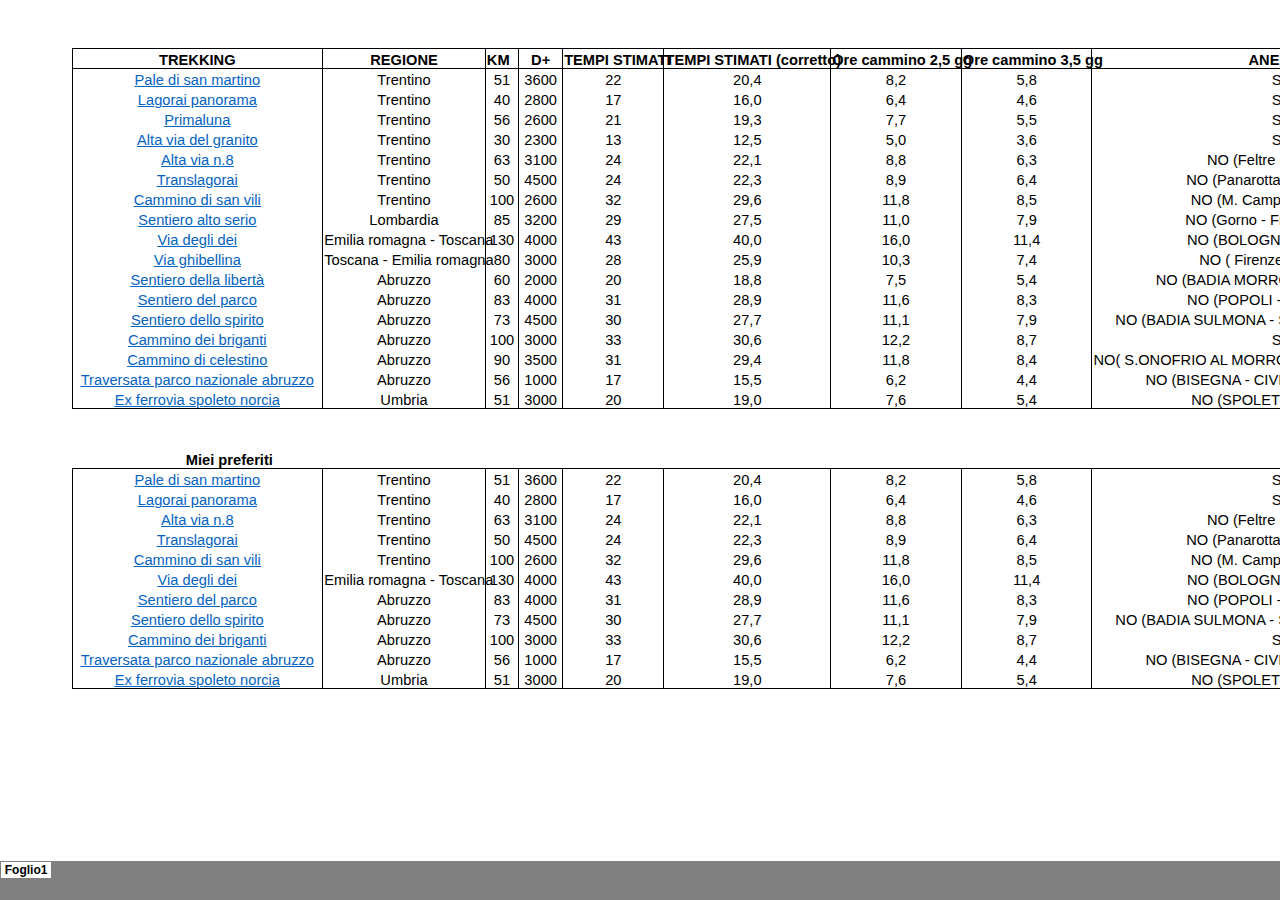
<file: itinerari_files/tabstrip.htm>
<html>
<head>
<meta http-equiv=Content-Type content="text/html; charset=windows-1252">
<meta name=ProgId content=Excel.Sheet>
<meta name=Generator content="Microsoft Excel 15">
<link id=Main-File rel=Main-File href="../itinerari.htm">

<script language="JavaScript">
<!--
if (window.name!="frTabs")
 window.location.replace(document.all.item("Main-File").href);
//-->
</script>
<style>
<!--
A {
    text-decoration:none;
    color:#000000;
    font-size:9pt;
}
-->
</style>
</head>
<body topmargin=0 leftmargin=0 bgcolor="#808080">
<table border=0 cellspacing=1>
 <tr>
 <td bgcolor="#FFFFFF" nowrap><b><small><small>&nbsp;<a href="sheet001.htm" target="frSheet"><font face="Arial" color="#000000">Foglio1</font></a>&nbsp;</small></small></b></td>

 </tr>
</table>
</body>
</html>
</file>
